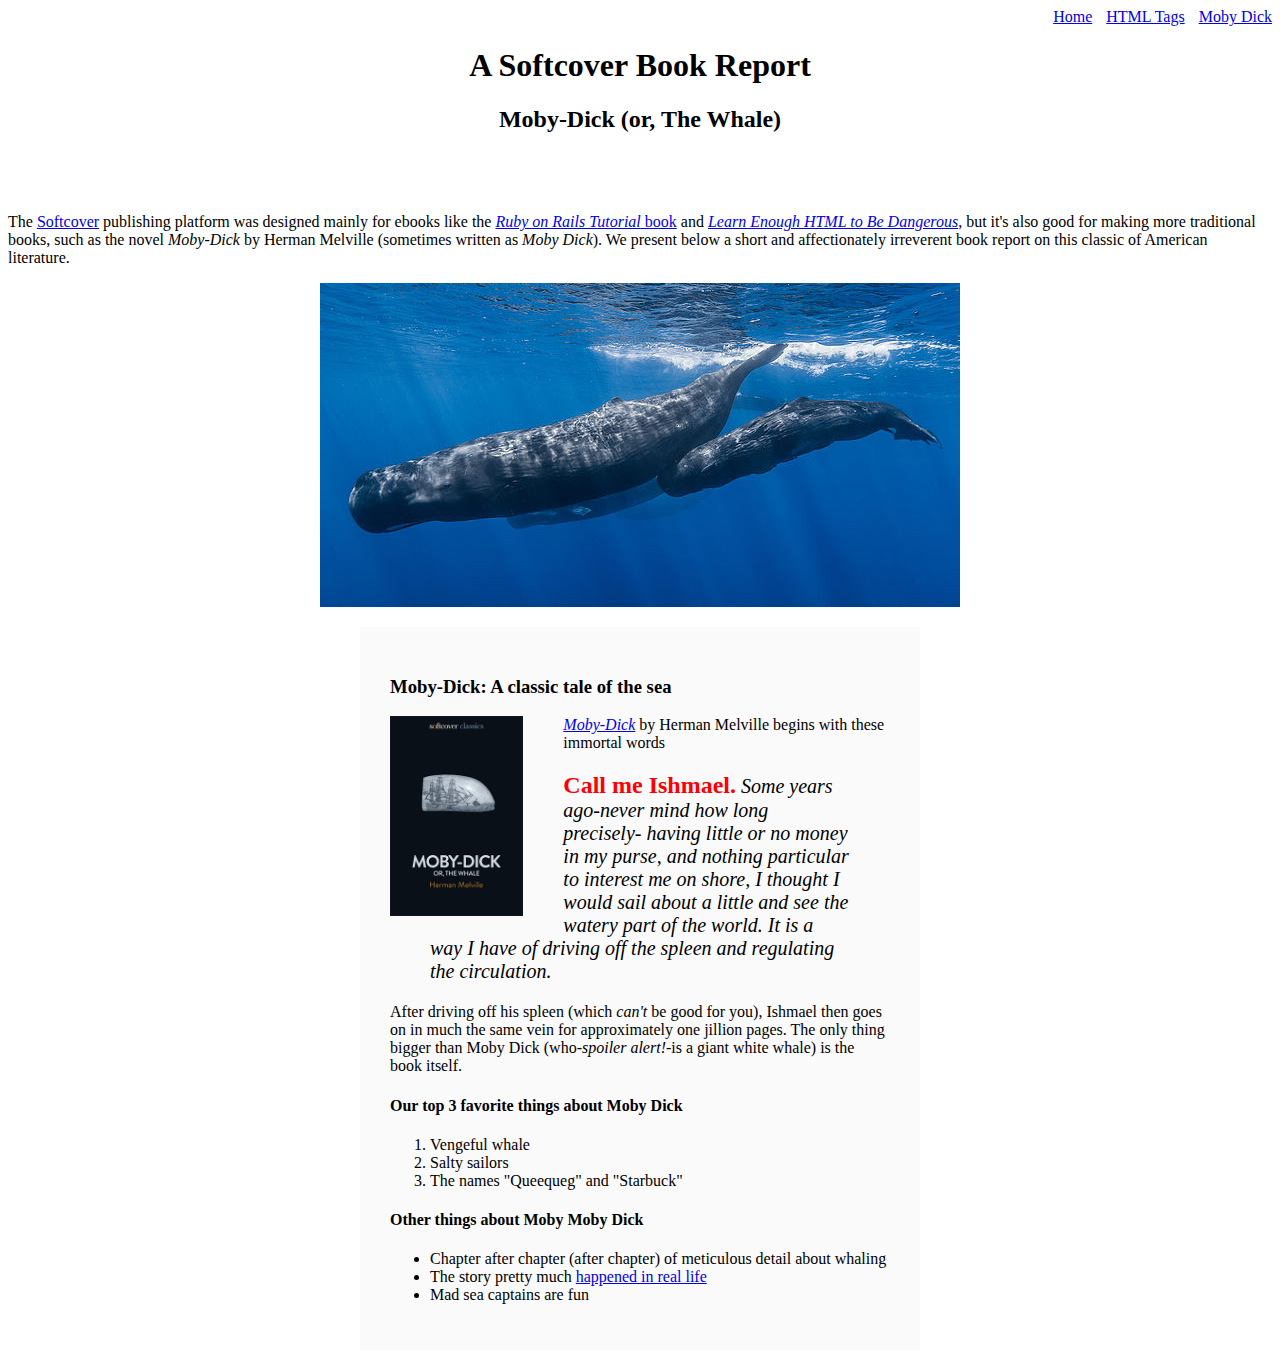
<file: moby_dick.html>
<!DOCTYPE html>
<html lang="en">
    <head>
        <title>Moby Dick</title>
        <meta charset="utf-8">
        <link rel="stylesheet" href="css/main.css">
    </head>
    <body>

        <!-- much here to be styled, will do so in last section-->

        <div id="main-nav" class="nav-menu">
            <a href="index.html">Home</a>
            <a href="tags.html" class="nav-spacing">HTML Tags</a>
            <a href="moby_dick.html" class="nav-spacing">Moby Dick</a>  
        </div>

        <header class="header-style">
            <h1 class="text-align-center">A Softcover Book Report</h1>
            <h2 class="text-align-center">Moby-Dick (or, The Whale)</h2>
        </header>

        <div>
            <p>
                The <a href="https://www.softcover.io/">Softcover</a> publishing platform was designed mainly for ebooks like the <a href="https://railstutorial.org/book"><em>Ruby on Rails Tutorial</em> book</a> and <a href="https://learnenough.com/html"><em>Learn Enough HTML to Be Dangerous</em></a>, but it's also good for making more traditional books, such as the novel <em>Moby-Dick</em> by Herman Melville (sometimes written as <em>Moby Dick</em>). We present below a short and affectionately irreverent book report on this classic of American literature.
            </p>
        </div>

        <a href="https://commons.wikimedia.org/wiki/File:Sperm_whale_pod.jpg"><img src="images/sperm_whales.jpg" alt="pod of sperm whales" style="display: block; margin: 0 auto;"></a>

        <div class="moby-container">
            <h3>Moby-Dick: A classic tale of the sea</h3>

            <a href="https://softcover.io/read/6070fb03/moby-dick" target="_blank" rel="noopener">
            <img src="images/moby_dick.png" alt="Moby Dick" height="200px" style="float: left; margin-right: 40px;">
            </a>

            <p>
                <a href="https://www.softcover.io/read/6070fb03/moby-dick" target="_blank" rel="noopener"><em>Moby-Dick</em></a> by Herman Melville begins with these immortal words
            </p>

            <blockquote style="font-style: italic;font-size:20px;">
                <p>
                    <span style="font-style: normal; font-size: 24px; font-weight: bold; color: red;">Call me Ishmael.</span> Some years ago-never mind how long precisely- having little or no money in my purse, and nothing particular to interest me on shore, I thought I would sail about a little and see the watery part of the world. It is a way I have of driving off the spleen and regulating the circulation.
                </p>
            </blockquote>

            <p>
                After driving off his spleen (which <em>can't</em> be good for you), Ishmael then goes on in much the same vein for approximately one jillion pages. The only thing bigger than Moby Dick (who-<em>spoiler alert!</em>-is a giant white whale) is the book itself.
            </p>
        

        <h4>Our top 3 favorite things about Moby Dick</h4>

        <ol>
            <li>Vengeful whale</li>
            <li>Salty sailors</li>
            <li>The names "Queequeg" and "Starbuck"</li>
        </ol>

        <h4>Other things about Moby Moby Dick</h4>

        <ul>
            <li>Chapter after chapter (after chapter) of meticulous detail about whaling</li>
            <li>The story pretty much <a href="https://en.wikipedia.org/wiki/Essex_(whaleship)" target="_blank" rel="noopener">happened in real life</a></li>
            <li>Mad sea captains are fun</li>
        </ul>
        </div>
    </body>
</html>
</file>
<file: css/main.css>
.nav-menu {
    text-align: right;
}
.nav-spacing {
    margin: 0 0 0 10px;
}
.image-link {
    text-decoration: none;
}
.table-padding {
    padding: 10px;
}
.header-style {
    text-align: center; 
    margin: 0 0 80px;
}
.text-align-center {
    text-align: center;
}
.moby-container {
    width: 500px; 
    margin: 20px auto; 
    padding: 30px; 
    background-color: #fafafa;
}
</file>
